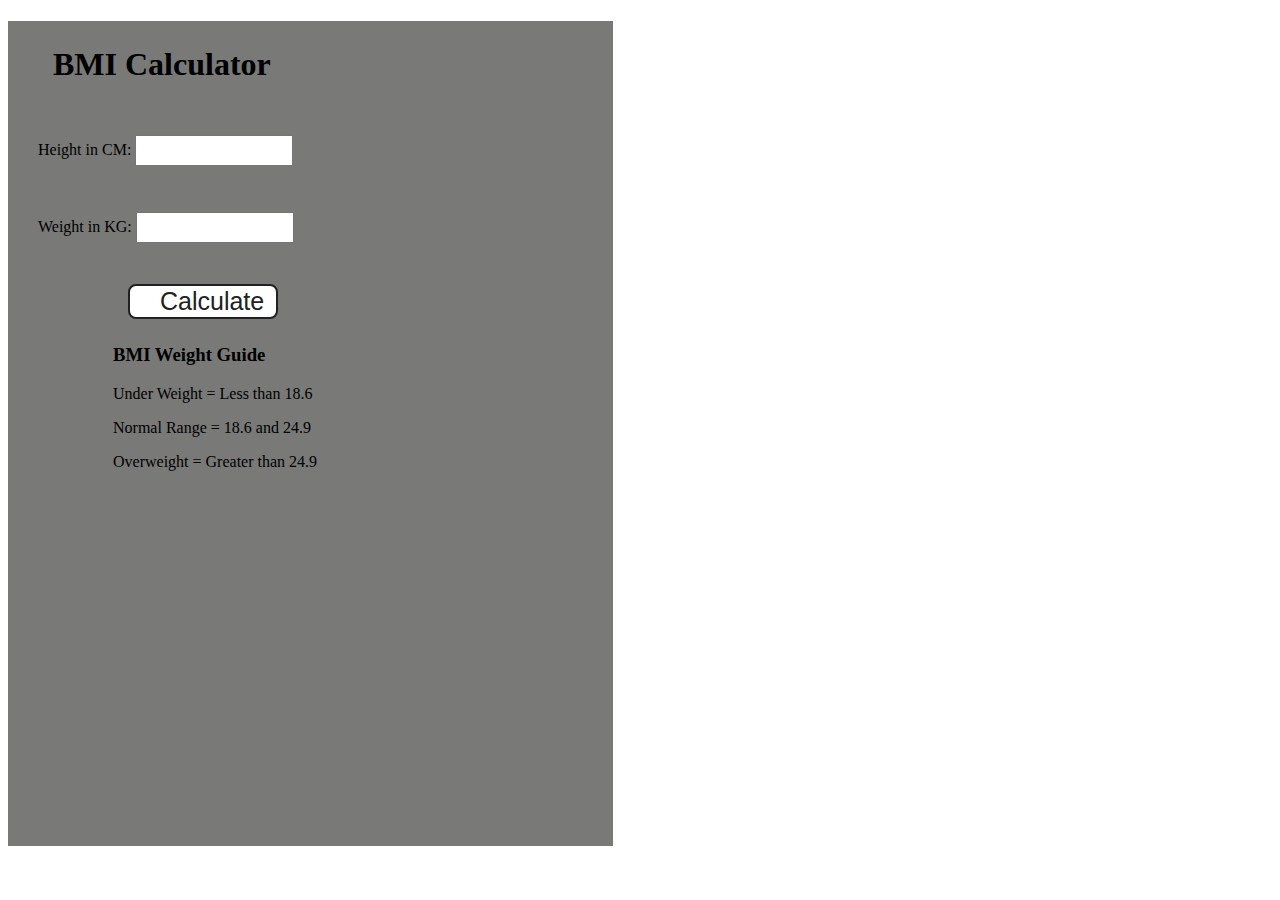
<file: BMICalculator/index.html>
<!DOCTYPE html>
<html lang="en">
  <head>
    <meta charset="UTF-8" />
    <meta name="viewport" content="width=device-width, initial-scale=1.0" />
    <meta http-equiv="X-UA-Compatible" content="ie=edge" />
    <link rel="stylesheet" href="style.css" />
    <title>BMI Calculator</title>
  </head>
  <body>
    <div class="container">
      <h1>BMI Calculator</h1>
      <form>
        <p><label>Height in CM: </label><input type="text" id="height" /></p>
        <p><label>Weight in KG: </label><input type="text" id="weight" /></p>
        <button>Calculate</button>
        <div id="results"></div>
        <div id="weight-guide">
          <h3>BMI Weight Guide</h3>
          <p>Under Weight = Less than 18.6</p>
          <p>Normal Range = 18.6 and 24.9</p>
          <p>Overweight = Greater than 24.9</p>
        </div>
      </form>
    </div>
  </body>
  <script src="script.js"></script>
</html>
</file>
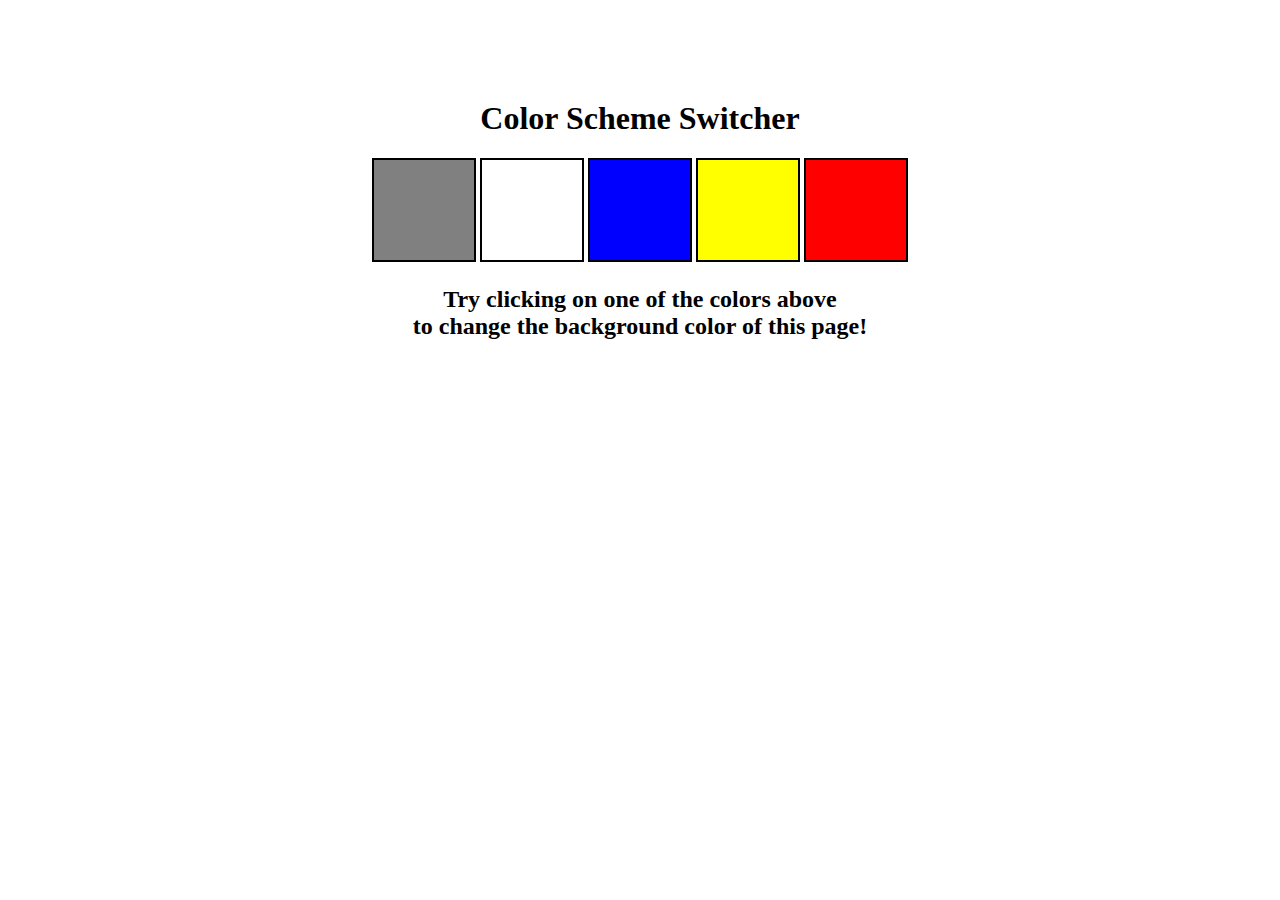
<file: colorChanger/index.html>
<!DOCTYPE html>
<html lang="en">
  <head>
    <meta charset="UTF-8" />
    <meta name="viewport" content="width=device-width, initial-scale=1.0" />
    <meta http-equiv="X-UA-Compatible" content="ie=edge" />
    <link rel="stylesheet" href="style.css" />
    <!-- <link rel="stylesheet" href="../styles.css" /> -->
    <title>JavaScript Background Color Switcher</title>
  </head>
  <body class="body">
    <div class="canvas">
      <h1>Color Scheme Switcher</h1>
      <span class="button" id="grey"></span>
      <span class="button" id="white"></span>
      <span class="button" id="blue"></span>
      <span class="button" id="yellow"></span>
      <span class="button" id="red"></span>
      <h2>
        Try clicking on one of the colors above
        <span>to change the background color of this page!</span>
      </h2>
    </div>
    <script src="script.js"></script>
  </body>
</html>
</file>
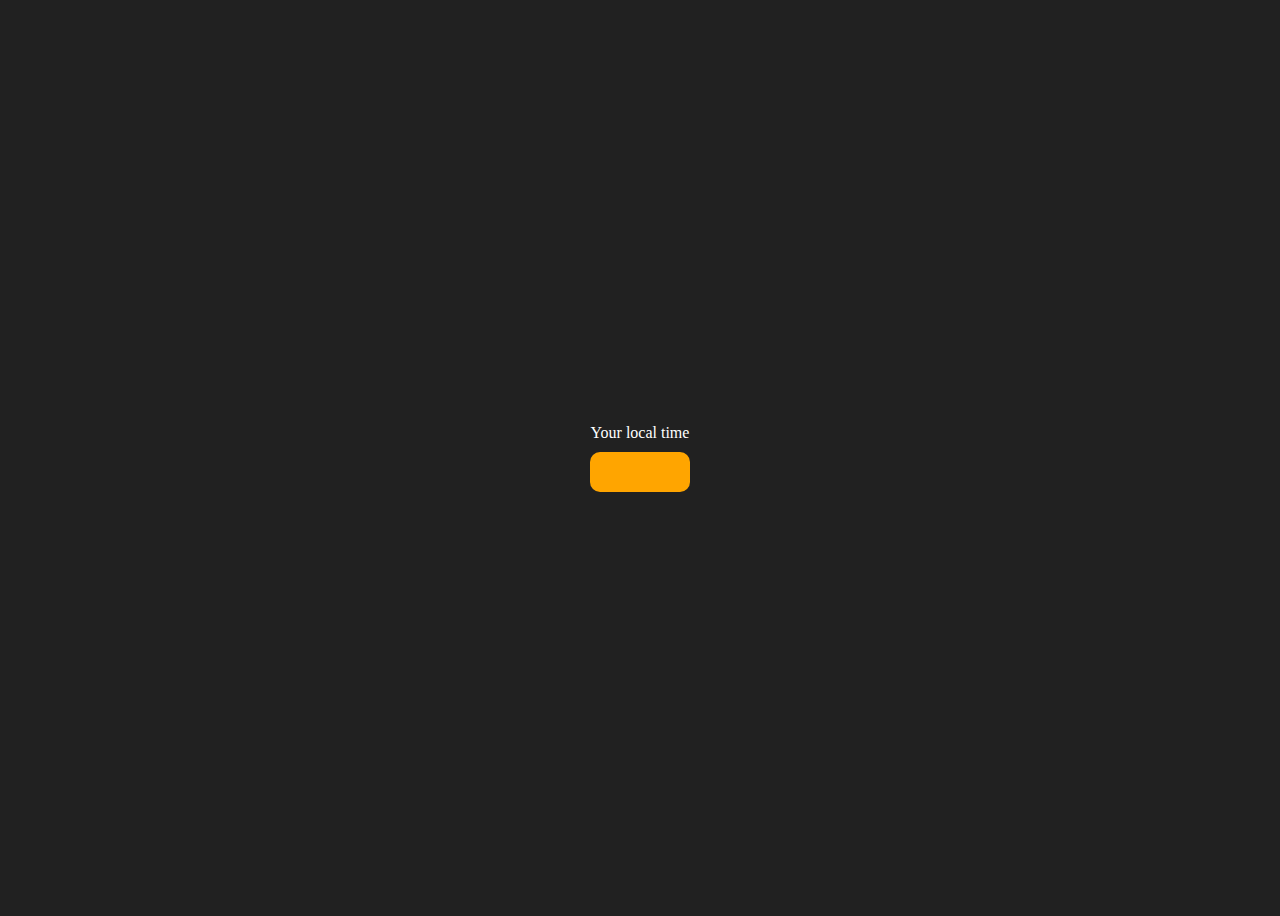
<file: DigitalClock/index.html>
<!DOCTYPE html>
<html lang="en">
  <head>
    <meta charset="UTF-8" />
    <meta name="viewport" content="width=device-width, initial-scale=1.0" />
    <meta http-equiv="X-UA-Compatible" content="ie=edge" />
    <title>Your Local Time</title>
    <style>
      body {
        background-color: #212121;
        color: #fff;
      }
      .center {
        display: flex;
        height: 100vh;
        justify-content: center;
        align-items: center;
        flex-direction: column;
      }
      #clock {
        font-size: 40px;
        background-color: orange;
        padding: 20px 50px;
        margin-top: 10px;
        border-radius: 10px;
      }
    </style>
  </head>
  <body>
    <div class="center">
      <div id="banner"><span>Your local time</span></div>
      <div id="clock"></div>
    </div>
    <script src="script.js"></script>
  </body>
</html>
</file>
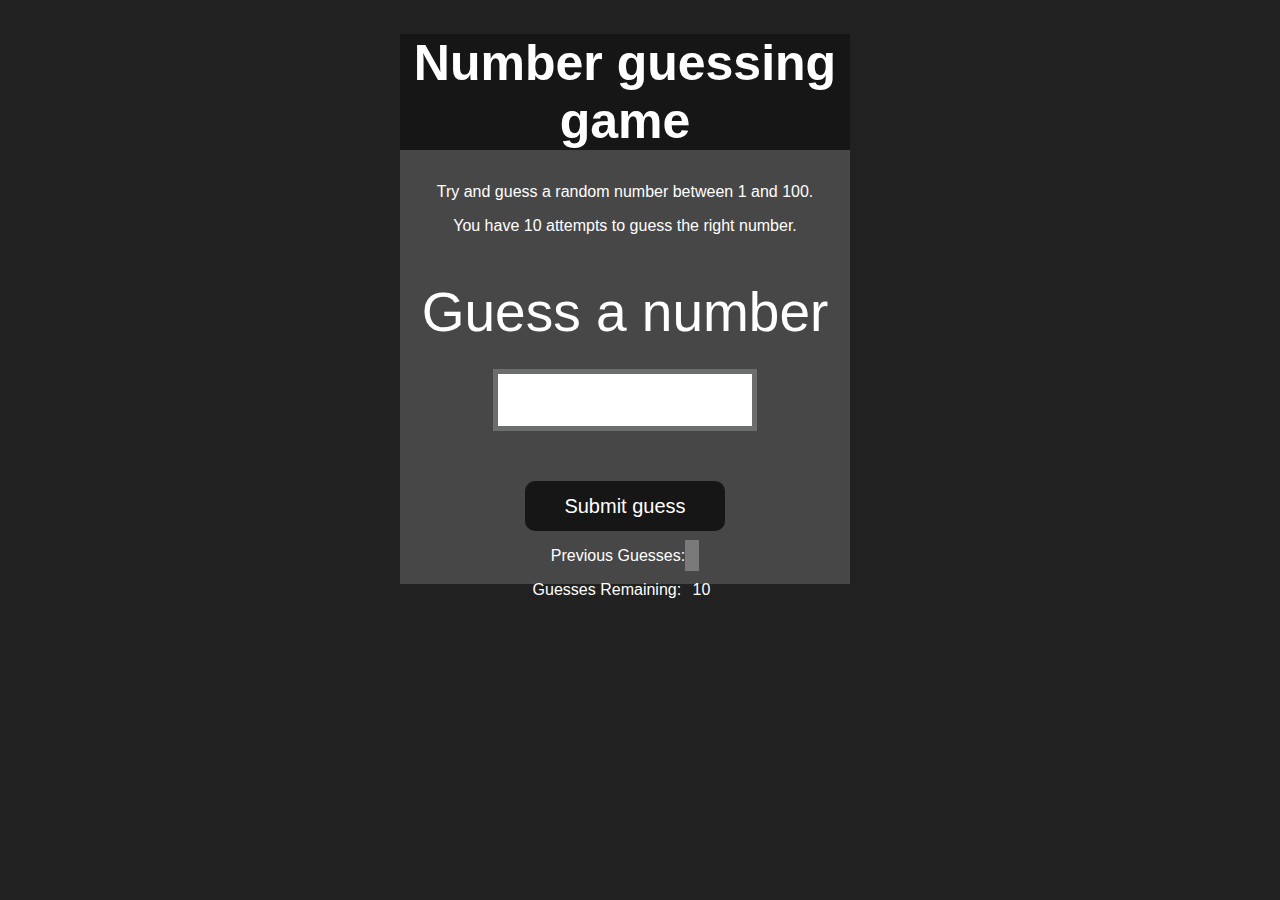
<file: GuessTheNumber/index.html>
<!DOCTYPE html>
<html lang="en">
<head>
    <meta charset="UTF-8">
    <meta name="viewport" content="width=device-width, initial-scale=1.0">
    <meta http-equiv="X-UA-Compatible" content="ie=edge">
    <title>Number Guessing Game</title>
    <link rel="stylesheet" href="style.css">
</head>
<body style="background-color:#212121; color:#fff;">    
    <div id="wrapper">
      <h1>Number guessing game</h1>
    <p>Try and guess a random number between 1 and 100.</p>
    <p>You have 10 attempts to guess the right number.</p>
    </br>
        <form class="form">
            <label2 for="guessField" id="guess">Guess a number</label>
            <input type="text" id="guessField" class="guessField">
            <input type="submit" id="subt" value="Submit guess" class="guessSubmit">
        </form>

        <div class="resultParas">
            <p >Previous Guesses: <span class="guesses"></span></p>
            <p >Guesses Remaining: <span class="lastResult">10</span></p>
            <p class="lowOrHi"></p>
        </div>
    </div>
    <script src="script.js"></script>
</body>
</html>
</file>
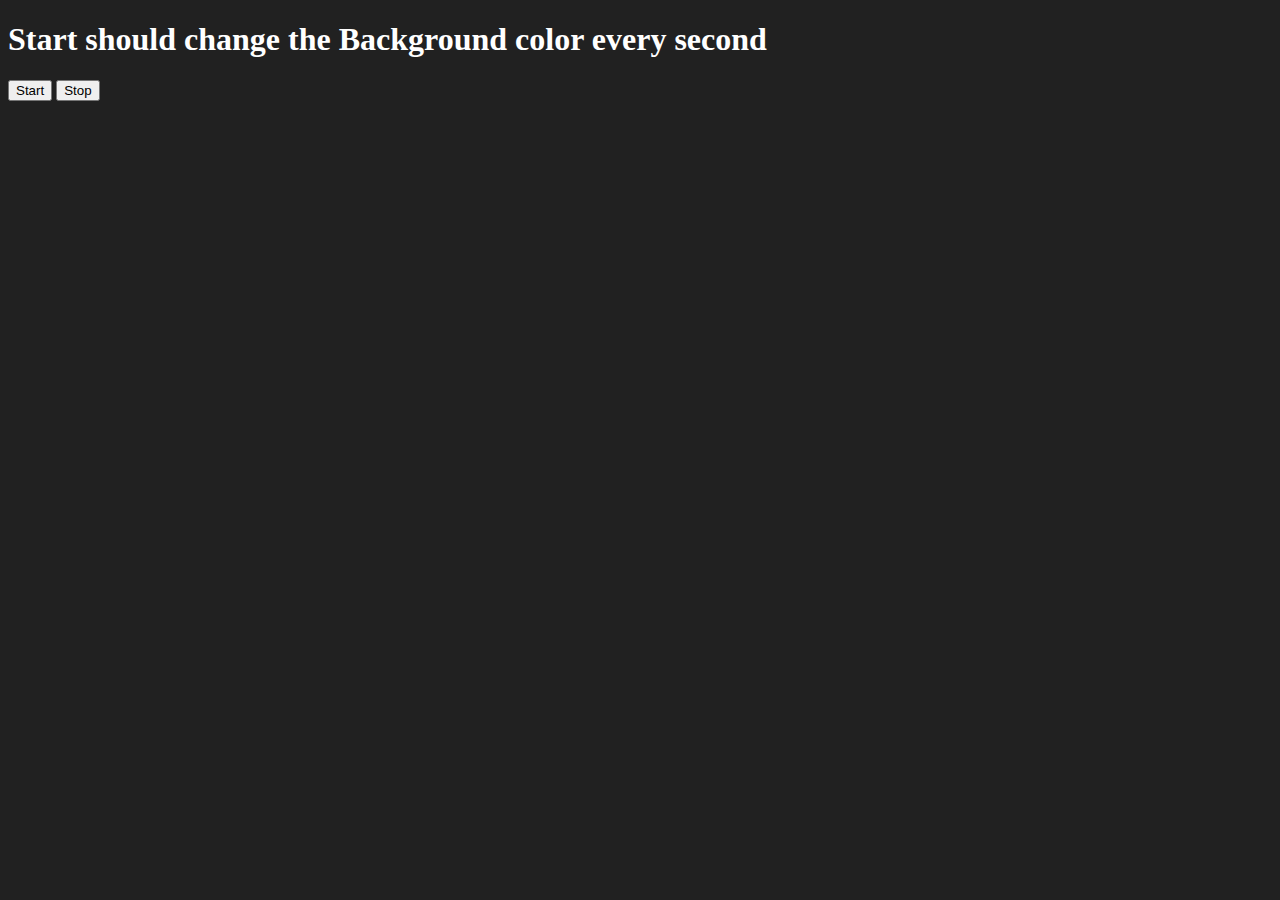
<file: unlimitedColors/index.html>
<!DOCTYPE html>
<html lang="en">
  <head>
    <meta charset="UTF-8" />
    <meta name="viewport" content="width=device-width, initial-scale=1.0" />
    <meta http-equiv="X-UA-Compatible" content="ie=edge" />
    <title>Number Guessing Game</title>
  </head>
  <body style="background-color: #212121; color: #fff">

    <h1>Start should change the Background color every second</h1>
    <button id="start">Start</button>
    <button id="stop">Stop</button>
    <script src="script.js"></script>
  </body>
</html>
</file>
<file: BMICalculator/style.css>
.container {
    width: 575px;
    height: 825px;
  
    background-color: #797978;
    padding-left: 30px;
  }
  #height,
  #weight {
    width: 150px;
    height: 25px;
    margin-top: 30px;
  }
  
  #weight-guide {
    margin-left: 75px;
    margin-top: 25px;
  }
  
  #results {
    font-size: 35px;
    margin-left: 90px;
    margin-top: 20px;
    color: rgb(241, 241, 241);
  }
  
  button {
    width: 150px;
    height: 35px;
    margin-left: 90px;
    margin-top: 25px;
    background-color: #fff;
    padding: 1px 30px;
    border-radius: 8px;
    color: #212121;
    text-decoration: none;
    border: 2px solid #212121;
  
    font-size: 25px;
  }
  
  h1 {
    padding-left: 15px;
    padding-top: 25px;
    
  }
</file>
<file: colorChanger/style.css>
html {
    margin: 0;
  }
  
  span {
    display: block;
  }
  .canvas {
    margin: 100px auto 100px;
    width: 80%;
    text-align: center;
  }
  
  .button {
    width: 100px;
    height: 100px;
    border: solid black 2px;
    display: inline-block;
  }
  
  #grey {
    background: grey;
  }
  
  #white {
    background: white;
  }
  #blue {
    background: blue;
  }
  #yellow {
    background: yellow;
  }
  #red {
    background-color: red;
  }
</file>
<file: GuessTheNumber/style.css>
html {
    font-family: sans-serif;
  }
  
  body {
    width: 300px;
    max-width: 750px;
    min-width: 480px;
    margin: 0 auto;
    background-color: #212121;
  }
  
  .lastResult {
    color: white;
    padding: 7px;
  }
  
  .guesses {
    color: white;
    padding: 7px;
  }
  
  button {
    background-color: #141414;
    color: #fff;
    width: 250px;
    height: 50px;
    border-radius: 25px;
    font-size: 30px;
    border-style: none;
    margin-top: 30px;
    /* margin-left: 50px; */
  }
  
  #subt {
    background-color: #161616;
    color: #ffffff;
    width: 200px;
    height: 50px;
    border-radius: 10px;
    font-size: 20px;
    border-style: none;
    margin-top: 50px;
    /* margin-left: 75px; */
  }
  
  #guessField {
    color: #000;
    width: 250px;
    height: 50px;
    font-size: 30px;
    border-style: none;
    margin-top: 25px;
  
    /* margin-left: 50px; */
    border: 5px solid #6c6d6d;
    text-align: center;
  }
  
  #guess {
    font-size: 55px;
    /* margin-left: 90px; */
    margin-top: 120px;
    color: #fff;
  }
  
  .guesses {
    background-color: #7a7a7a;
  }
  
  #wrapper {
    box-sizing: border-box;
    text-align: center;
    width: 450px;
    height: 550px;
    background-color: #474747;
    color: #fff;
    font-size: 25px;
  }
  
  h1 {
    background-color: #161616;
  
    color: #fff;
    text-align: center;
  }
  
  p {
    font-size: 16px;
    text-align: center;
  }
</file>
